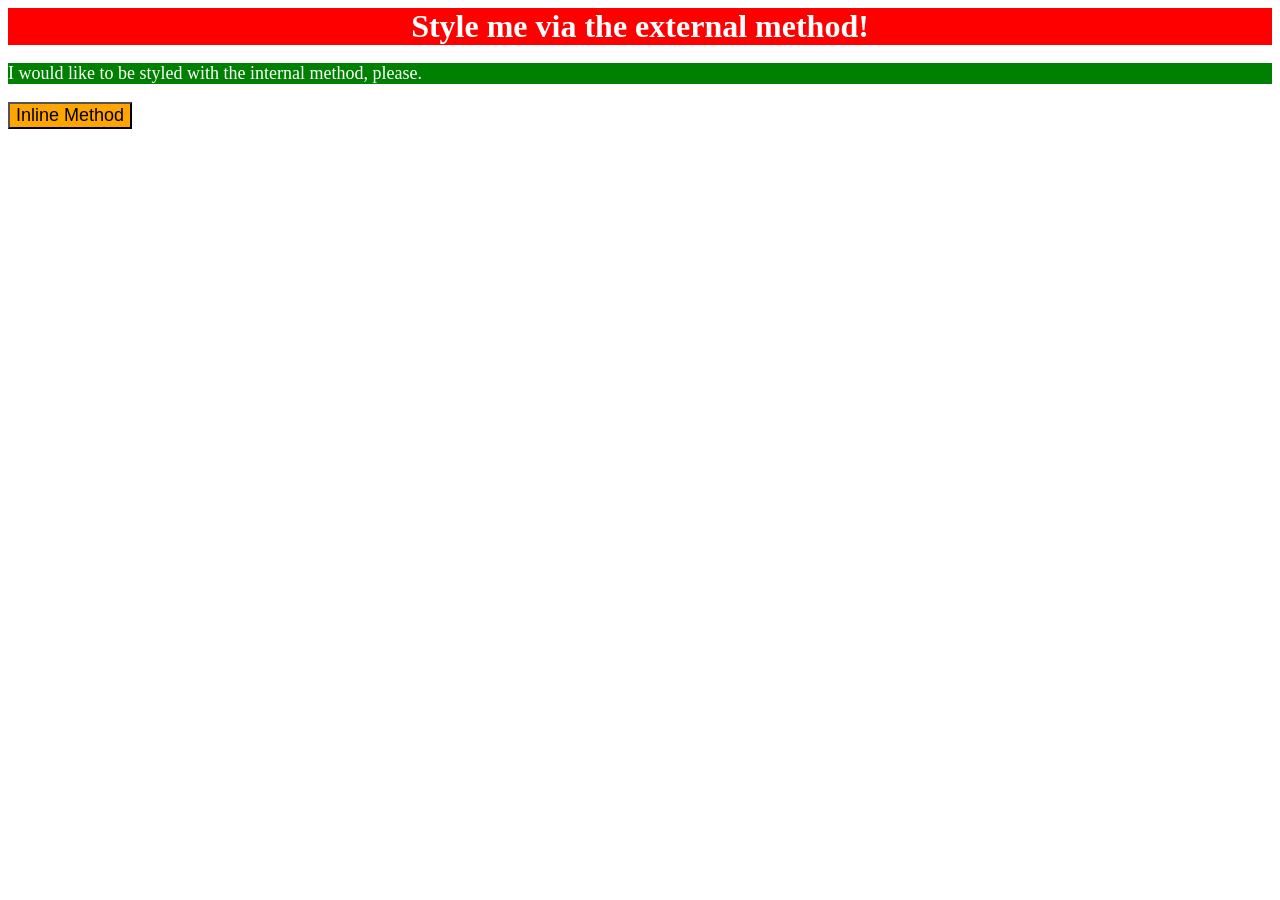
<file: foundations/intro-to-css/01-css-methods/index.html>
<!DOCTYPE html>
<html lang="en">
  <head>
    <meta charset="UTF-8">
    <meta http-equiv="X-UA-Compatible" content="IE=edge">
    <meta name="viewport" content="width=device-width, initial-scale=1.0">
    <title>Methods for Adding CSS</title>
    <link rel="stylesheet" href="style.css">

    <style>
      p{
        background-color: green;
        color: white;
        font-size: 18px;
      }
      
    </style>
  </head>
  <body>
    <div>Style me via the external method!</div>
    <p>I would like to be styled with the internal method, please.</p>
    <button style="background-color: orange; font-size: 18px;">Inline Method</button>
  </body>
</html>
</file>
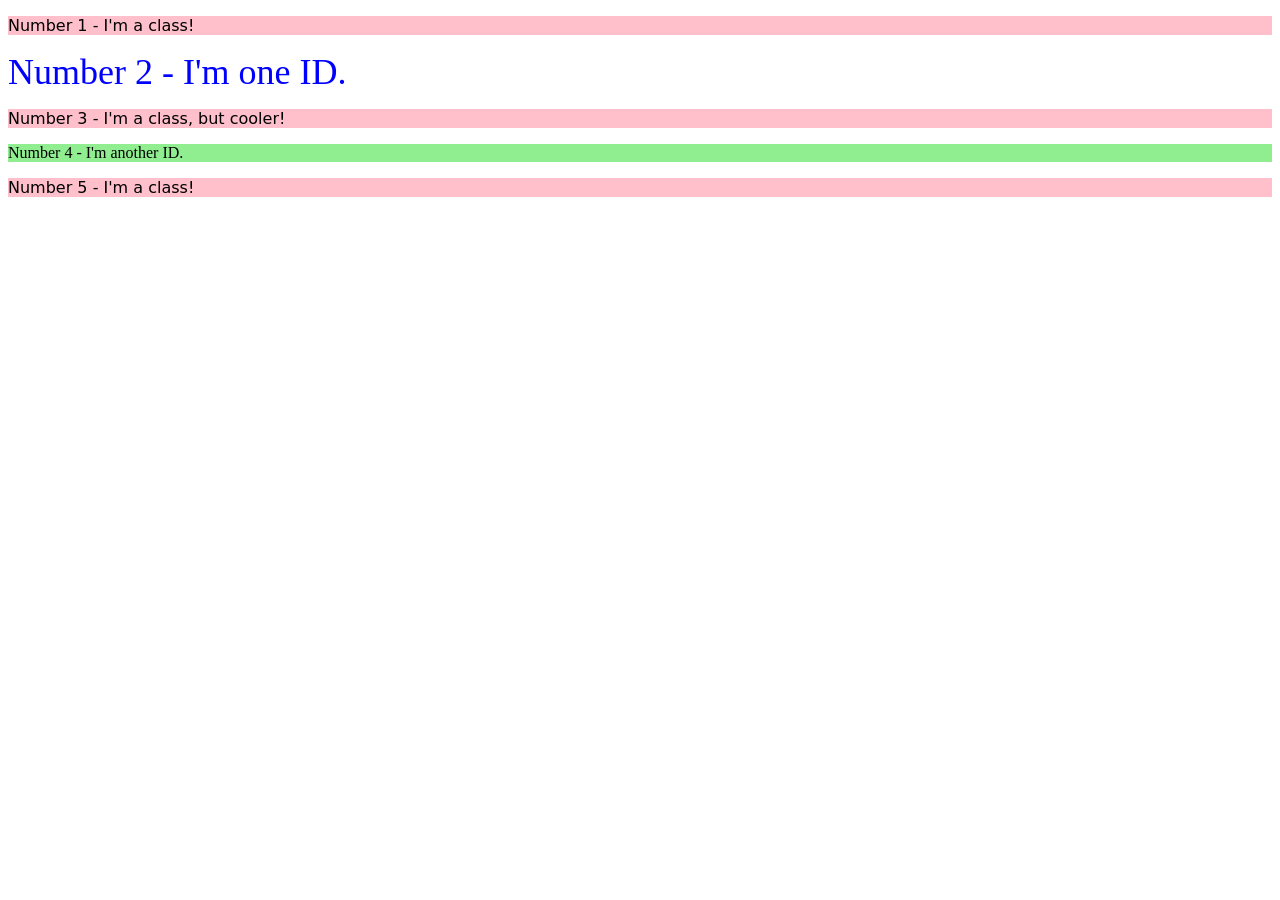
<file: foundations/intro-to-css/02-class-id-selectors/index.html>
<!DOCTYPE html>
<html lang="en">
  <head>
    <meta charset="UTF-8">
    <meta http-equiv="X-UA-Compatible" content="IE=edge">
    <meta name="viewport" content="width=device-width, initial-scale=1.0">
    <title>Class and ID Selectors</title>
    <link rel="stylesheet" href="style.css">
  </head>
  <body>
    <p class="odd">Number 1 - I'm a class!</p>
    <div id = "one">Number 2 - I'm one ID.</div>
    <p class = "odd adjust-font-size">Number 3 - I'm a class, but cooler!</p>
    <div id = "another" class = "adjust-font-size">Number 4 - I'm another ID.</div>
    <p class = "odd">Number 5 - I'm a class!</p>
  </body>
</html>
</file>
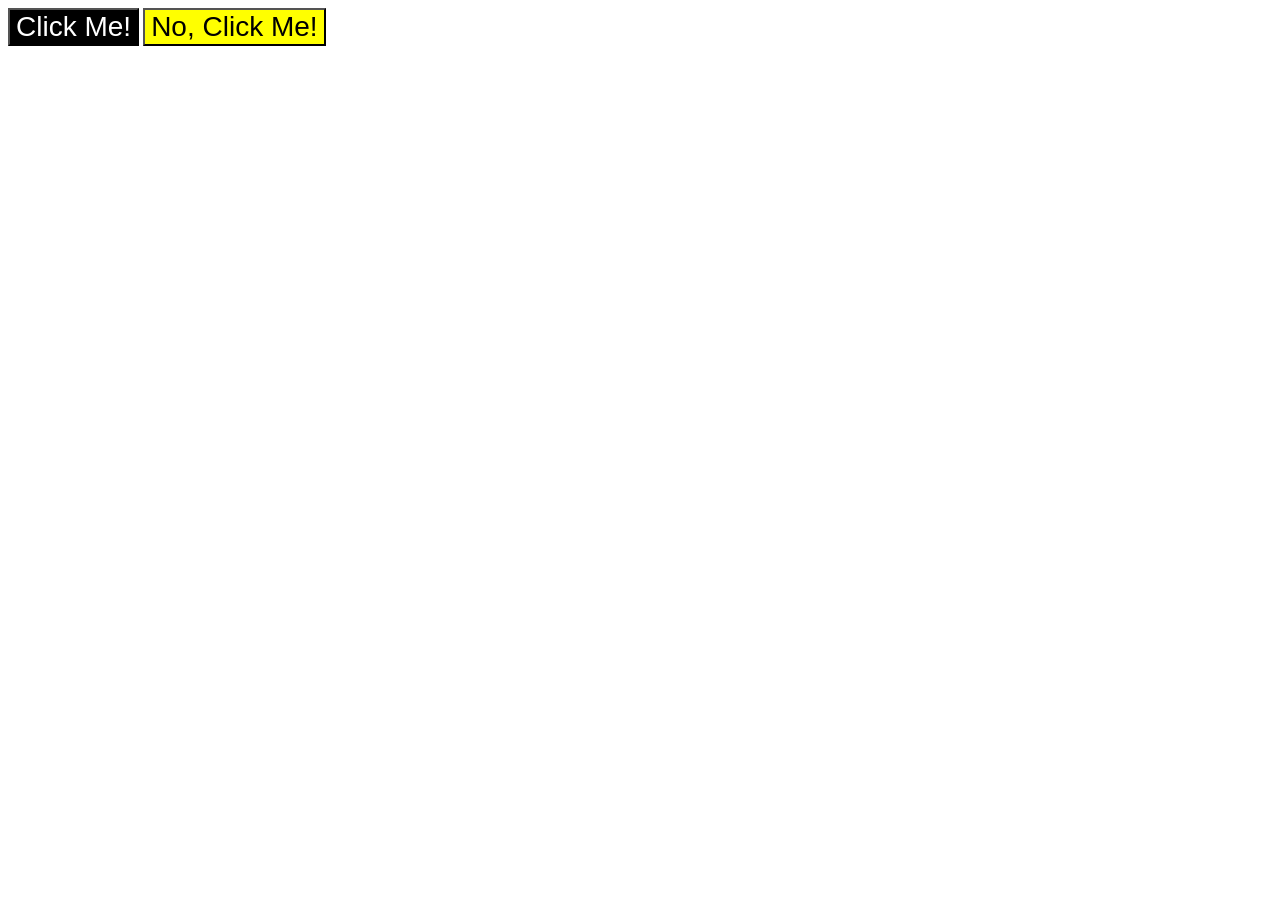
<file: foundations/intro-to-css/03-grouping-selectors/index.html>
<!DOCTYPE html>
<html lang="en">
  <head>
    <meta charset="UTF-8">
    <meta http-equiv="X-UA-Compatible" content="IE=edge">
    <meta name="viewport" content="width=device-width, initial-scale=1.0">
    <title>Grouping Selectors</title>
    <link rel="stylesheet" href="style.css">
  </head>
  <body>
    <button class = "dark-mode">Click Me!</button>
    <button class = "light-mode">No, Click Me!</button>
  </body>
</html>
</file>
<file: foundations/intro-to-css/01-css-methods/style.css>
div {
    background-color: red;
    color: white;
    font-size: 32px;
    text-align: center;
    font-weight: bold;
}
</file>
<file: foundations/intro-to-css/02-class-id-selectors/style.css>
.odd {
    font-family: Verdana, "DejaVu Sans", sans-serif;
    background-color: pink;
}

#one{
    color: blue;
    font-size: 36px;
}

.font-size-adjuster {
    font-size: 24;
}

#another {
    background-color: lightgreen;
    font-size: 24 px;
}
</file>
<file: foundations/intro-to-css/03-grouping-selectors/style.css>
.dark-mode,
.light-mode {
    font-size: 28px;
    font-family: Helvetica, "Times New Roman", sans-serif;
}

.dark-mode{
    color: white;
    background-color: black;
}

.light-mode{
    background-color: yellow;
}
</file>
